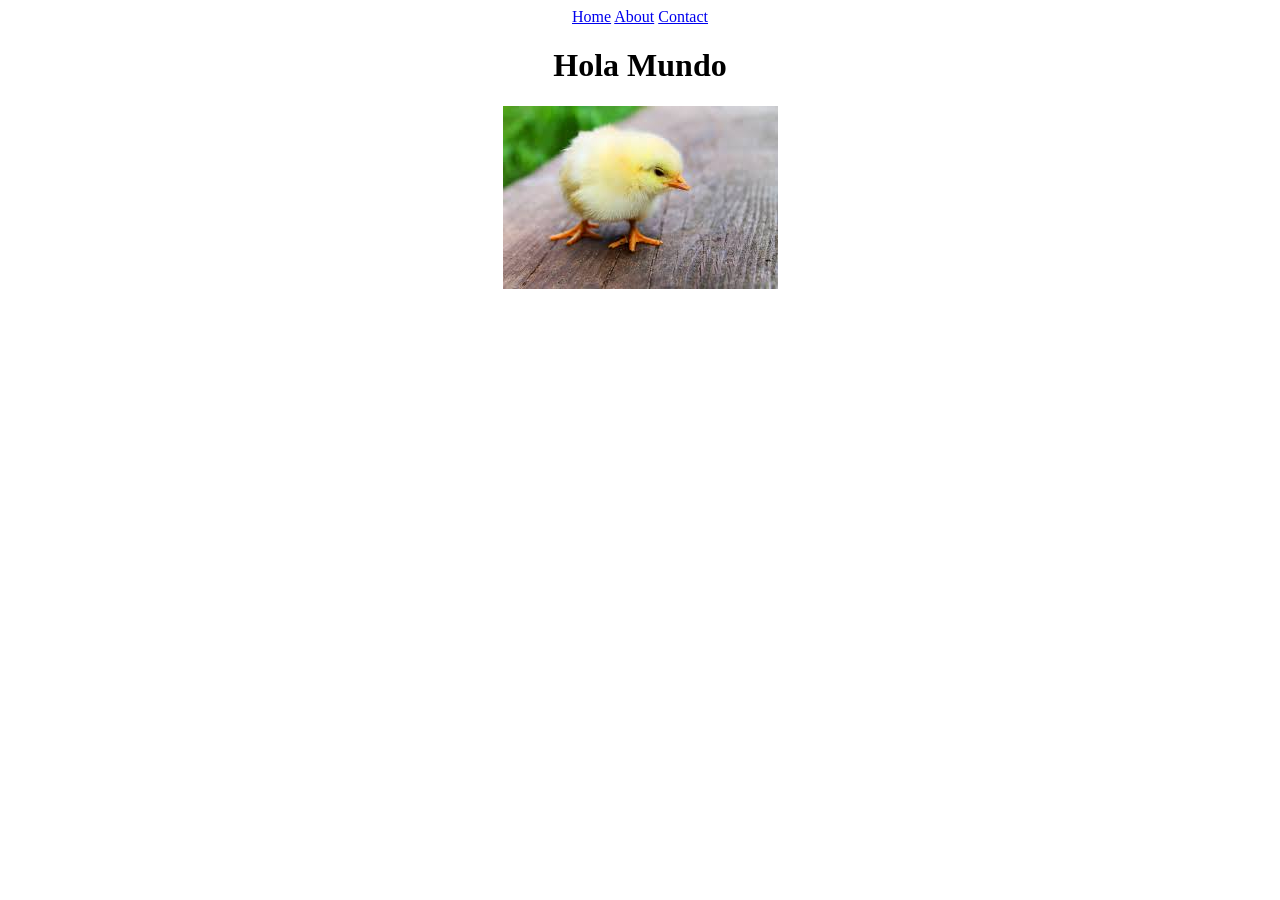
<file: index.html>
<!doctype html>
<html lang="en">
  <header>
    <meta charset="UTF-8" />
    <link rel="stylesheet" href="style.css"/>
    <meta name="viewport" content="width=device-width, initial-scale=1.0" />
    <title>Prueba</title>
      
    </header>
    <body>
      <div class="nav">
      <nav>
        
          <a href="#home">Home</a>
          <a href="#about">About</a>
          <a href="#contact">Contact</a>
        
        </nav>
      <h1>Hola Mundo</h1>
    <div class="foto">
     <img src="descarga.jpeg" />
    </div>
    
    </body>
  
  
</html>
</file>
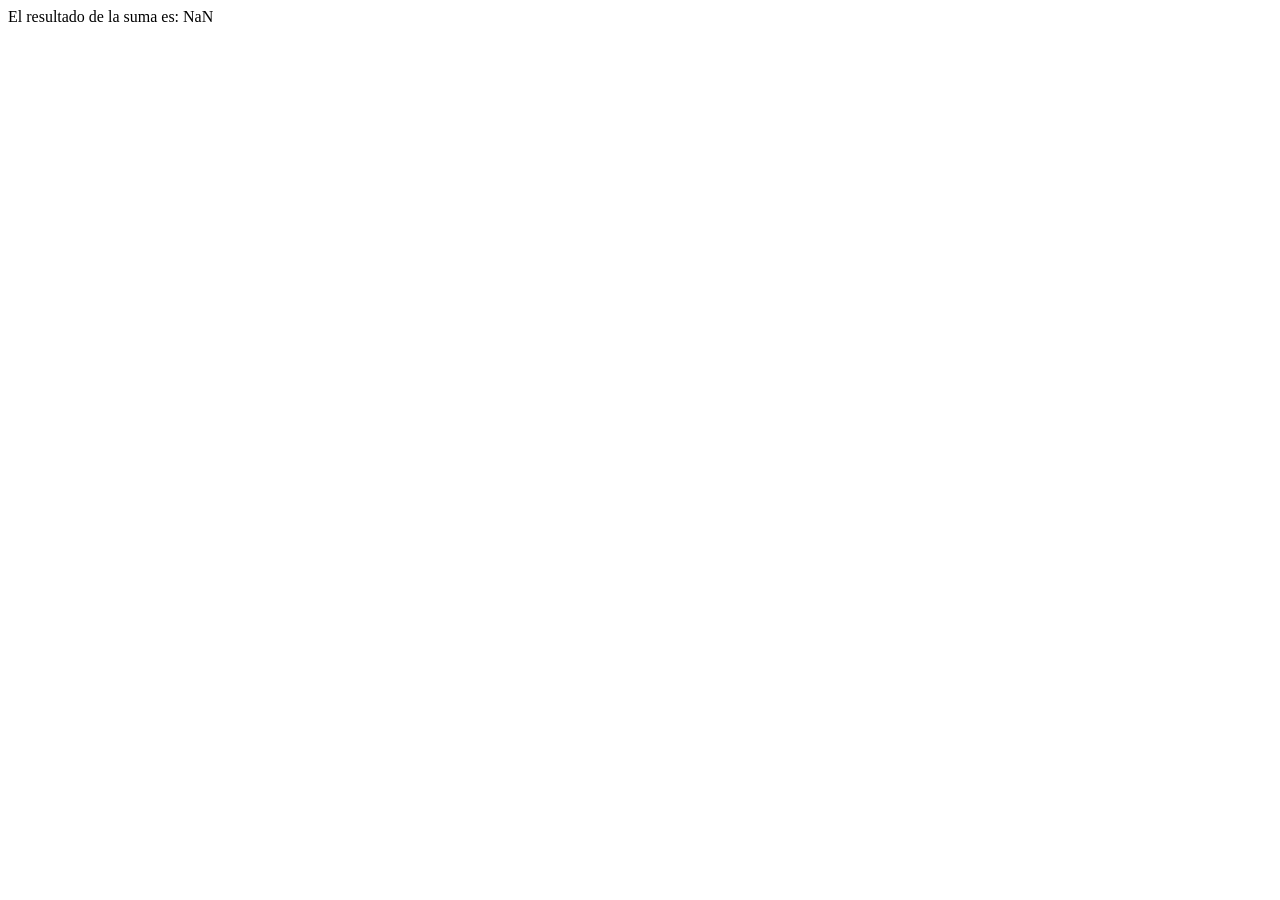
<file: prueba.html>
<!doctype html>
<html>
  <head>
    <title>Suma de números</title>
  </head>
  <body>
    <script>
      let numero1 = parseInt(prompt('Introduce el primer número'));
      let numero2 = parseInt(prompt('Introduce el segundo número'));
      let suma = numero1 + numero2;
      document.write('El resultado de la suma es: ' + suma);
    </script>
  </body>
</html>
</file>
<file: style.css>
.header {
  width: 100px;
}
.foto {
  text-align: center;
}

.nav {
  text-align: center;
}
</file>
